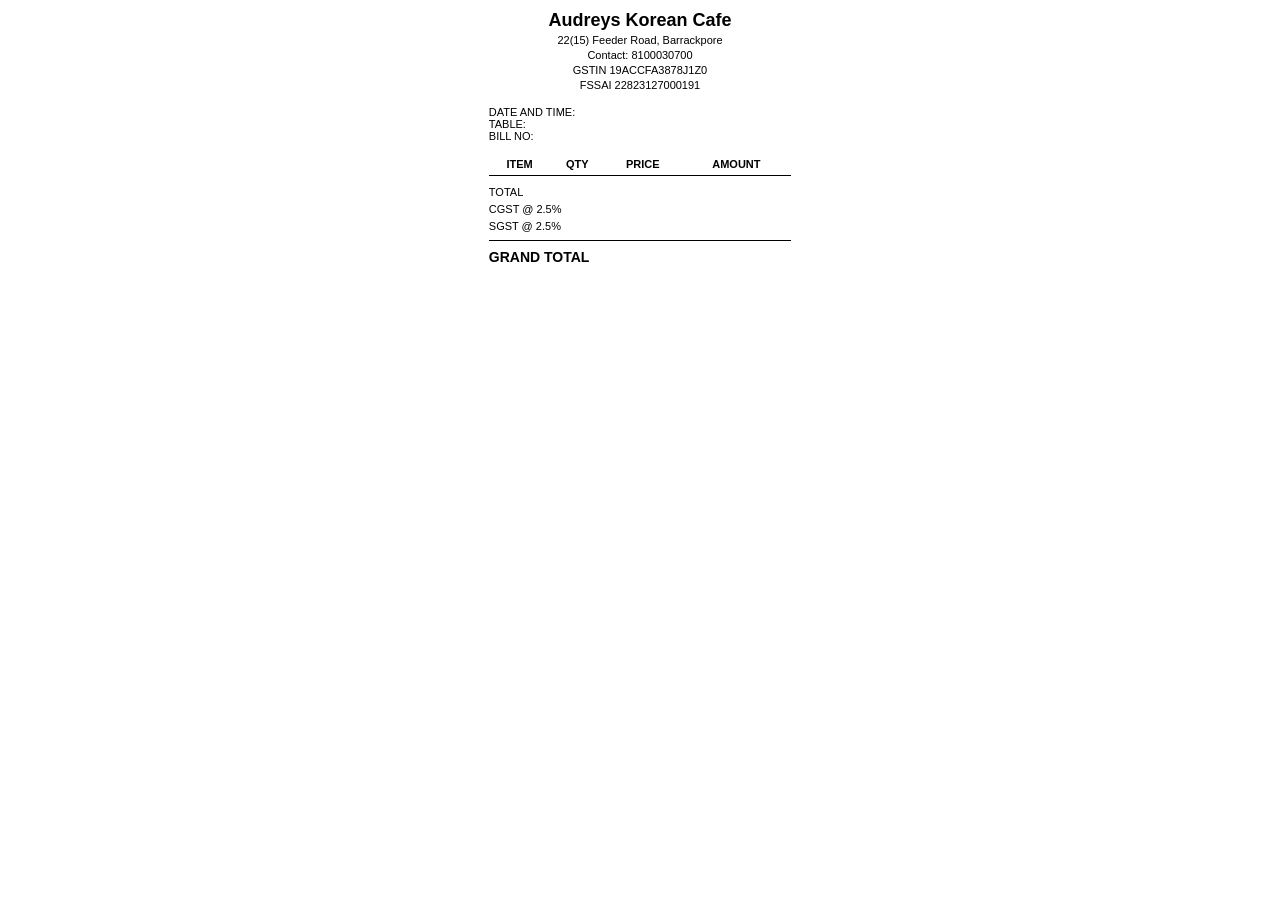
<file: templates/bill.html>
<!DOCTYPE html>
<html lang="en">

<head>

    <meta charset="UTF-8">

    <title>Bill</title>

    <style>

        body {
            font-family: Arial, sans-serif;
            width: 80mm;
            margin: 0 auto;
            padding: 10px;
        }

        .header {
            text-align: center;
        }

        .header h1 {
            margin: 0;
            font-size: 18px;
        }

        .header p {
            margin: 3px 0;
            font-size: 11px;
        }

        .bill-info {
            margin-top: 15px;
            font-size: 11px;
        }

        table {
            width: 100%;
            border-collapse: collapse;
            margin-top: 15px;
            font-size: 11px;
        }

        th {
            border-bottom: 1px solid black;
            padding-bottom: 5px;
        }

        td {
            padding: 5px 0;
        }

        .right {
            text-align: right;
        }

        .summary {
            margin-top: 10px;
            font-size: 11px;
        }

        .summary-row {
            display: flex;
            justify-content: space-between;
            margin: 5px 0;
        }

        .grand-total {
            font-weight: bold;
            font-size: 14px;
            border-top: 1px solid black;
            padding-top: 8px;
            margin-top: 8px;
        }

        @media print {

            body {
                width: 80mm;
                margin: 0;
            }

        }

    </style>

</head>


<body>

    <div class="header">

        <h1>Audreys Korean Cafe</h1>

        <p>22(15) Feeder Road, Barrackpore</p>

        <p>Contact: 8100030700</p>

        <p>GSTIN 19ACCFA3878J1Z0</p>

        <p>FSSAI 22823127000191</p>

    </div>


    <div class="bill-info">

        <div>
            DATE AND TIME:
            <span id="bill-date"></span>
        </div>

        <div>
            TABLE:
            <span id="bill-table"></span>
        </div>

        <div>
            BILL NO:
            <span id="bill-number"></span>
        </div>

    </div>


    <table>

        <thead>

            <tr>
                <th>ITEM</th>
                <th>QTY</th>
                <th>PRICE</th>
                <th>AMOUNT</th>
            </tr>

        </thead>

        <tbody id="bill-items">

        </tbody>

    </table>


    <div class="summary">

        <div class="summary-row">
            <span>TOTAL</span>
            <span id="subtotal"></span>
        </div>

        <div class="summary-row">
            <span>CGST @ 2.5%</span>
            <span id="cgst"></span>
        </div>

        <div class="summary-row">
            <span>SGST @ 2.5%</span>
            <span id="sgst"></span>
        </div>

        <div class="summary-row grand-total">
            <span>GRAND TOTAL</span>
            <span id="grand-total"></span>
        </div>

    </div>
<script>

    window.addEventListener("message", function(event) {

        // Only accept messages from our own POS
        if (event.origin !== window.location.origin) {
            return;
        }

        if (event.data.type !== "billData") {
            return;
        }

        const table = event.data.table;
        const order = event.data.order;

        document.getElementById("bill-table").textContent =
            table;

        document.getElementById("bill-date").textContent =
            new Date().toLocaleString();


        // Generate bill number for now
        document.getElementById("bill-number").textContent =
    event.data.billNumber;


        const tbody =
            document.getElementById("bill-items");

        tbody.innerHTML = "";

        let subtotal = 0;


        // Add every ordered item
        order.forEach(function(orderedItem) {

            const item = {{ menu | tojson }}.find(
                item => item.id === orderedItem.id
            );

            if (!item) {
                return;
            }

            const quantity = orderedItem.quantity;

            const amount =
                item.price * quantity;

            subtotal += amount;


            const row =
                document.createElement("tr");

            row.innerHTML = `
                <td>${item.name}</td>
                <td>${quantity}</td>
                <td>₹${item.price.toFixed(2)}</td>
                <td>₹${amount.toFixed(2)}</td>
            `;

            tbody.appendChild(row);

        });


        // Calculate taxes

        const cgst = subtotal * 0.025;
        const sgst = subtotal * 0.025;

        const grandTotal =
            subtotal + cgst + sgst;


        document.getElementById("subtotal").textContent =
            "₹" + subtotal.toFixed(2);

        document.getElementById("cgst").textContent =
            "₹" + cgst.toFixed(2);

        document.getElementById("sgst").textContent =
            "₹" + sgst.toFixed(2);

        document.getElementById("grand-total").textContent =
            "₹" + grandTotal.toFixed(2);

        // Wait a moment for the bill to finish rendering
        setTimeout(function() { window.print();
          }, 300);

    });
window.onafterprint = function() {

    let printedSuccessfully = confirm(
        "Did the bill print successfully?"
    );


    if (printedSuccessfully) {

        // Tell the POS window that printing succeeded
        window.opener.postMessage(
            {
                type: "billPrinted"
            },
            window.location.origin
        );

    } else {

        // Tell the POS window that printing was cancelled
        window.opener.postMessage(
            {
                type: "billPrintCancelled"
            },
            window.location.origin
        );

    }

};
</script>

</body>

</html>
</file>
